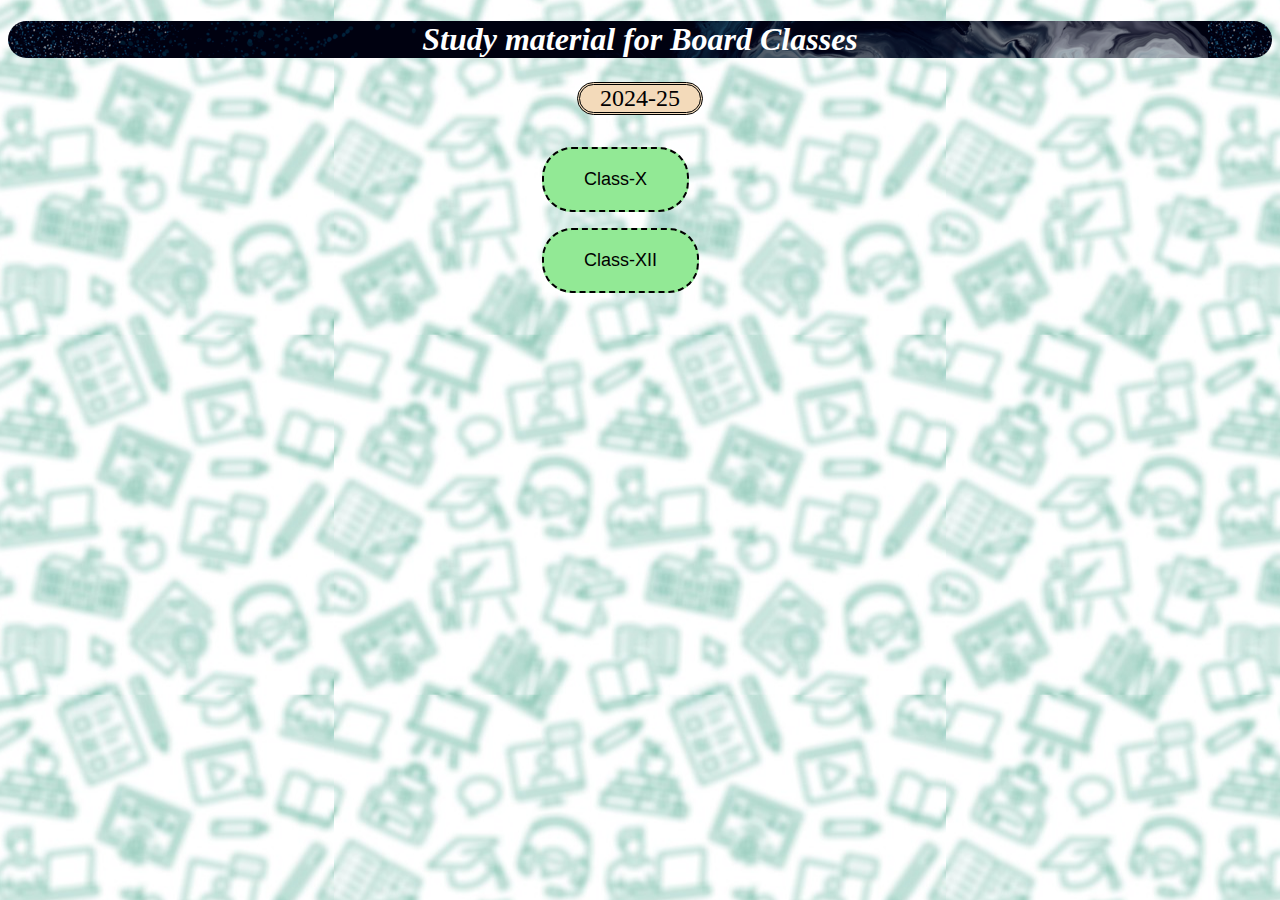
<file: index.html>
<!DOCTYPE html>
<html lang="en">
<head>
    <meta charset="UTF-8">
    <meta name="viewport" content="width=device-width, initial-scale=1.0">
    <title>StudyDocs</title>
    <link rel="stylesheet" href="style1.css">
</head>
<body>
    <h1>Study material for Board Classes</h1>
    <p>2024-25</p>
    <div class="mydiv">
    <a href="index10.html" class="button-class">Class-X</a>
    <a href="index12.html" class="button-class">Class-XII</a>
</div>
</body>
</html>
</file>
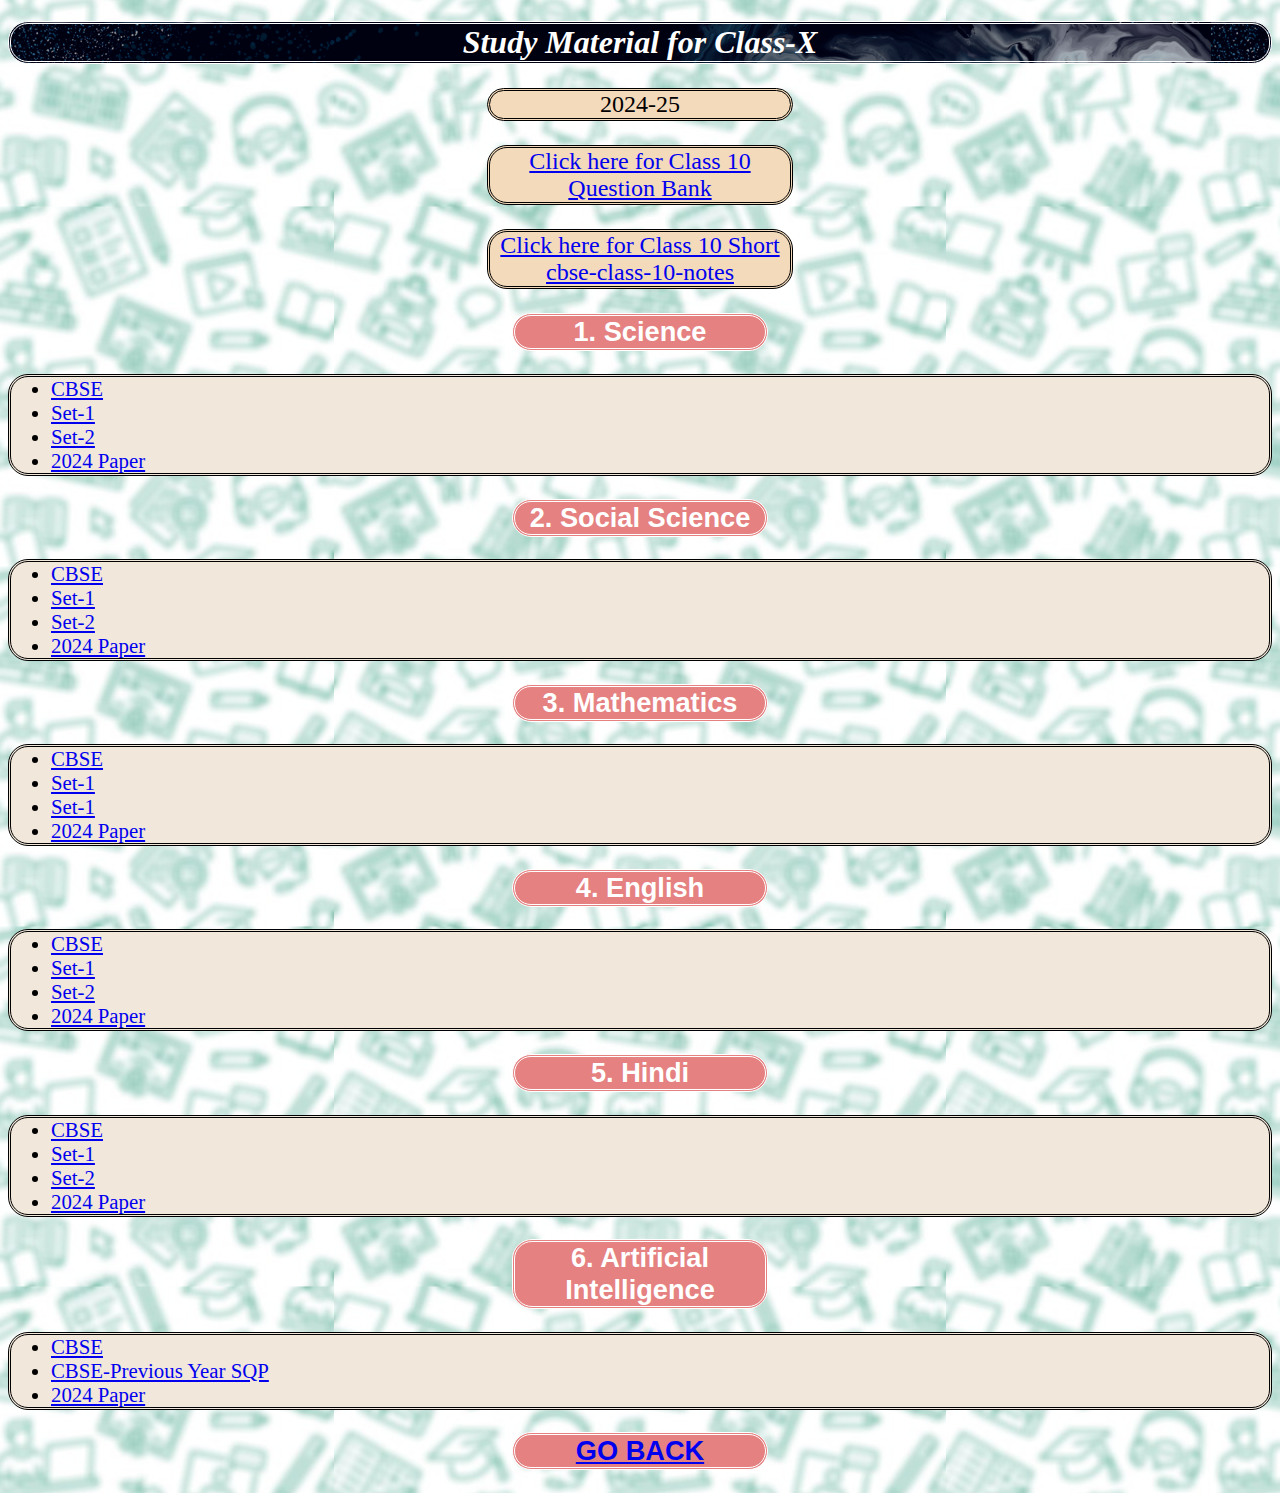
<file: index10.html>
<!DOCTYPE html>
<html lang="en">
<head>
    <meta charset="UTF-8">
    <meta name="viewport" content="width=device-width, initial-scale=1.0">
    <title>Class-X</title>
    <link rel="stylesheet" href="style.css">
</head>
<body>  
    <h1>Study Material for Class-X</h1>
    <p>2024-25</p>
    <p><a href="https://cbseacademic.nic.in/qbclass10.html">Click here for Class 10 Question Bank</a></p>
    <p><a href="https://www.vedantu.com/revision-notes/cbse-class-10-notes">Click here for Class 10 Short cbse-class-10-notes</a></p> 
    <h2>1. Science</h2>
    <ul>
        <li><a href="https://cbseacademic.nic.in/web_material/SQP/ClassX_2024_25/Science-SQP.pdf">CBSE</a></li>
        <li><a href="https://drive.google.com/file/d/1FEeVgNDZJr0OEjPMSJmcuSDxI0YWBCBx/view?usp=sharing">Set-1</a></li>
        <li><a href="https://drive.google.com/file/d/1fpkt5xFZ5_Pypj5bS3oQBIH50KCtP4Lq/view?usp=sharing">Set-2</a></li>
        <li><a href="https://drive.google.com/drive/folders/1xwlpM0gbNq7j75a3mMGqEHNfL90fd1z7?usp=sharing">2024 Paper</a></li>
    </ul>
    <h2>2. Social Science</h2>
    <ul>
        <li><a href="https://cbseacademic.nic.in/web_material/SQP/ClassX_2024_25/SocialScience-SQP.pdf">CBSE</a></li>
        <li><a href="https://drive.google.com/file/d/1yVr6WGdKqmOy8yM7SycRmyLal8Q10e36/view?usp=sharing">Set-1</a></li>
        <li><a href="https://drive.google.com/file/d/1ferDVcgWSJN70vXLhzwmffM7Nx41LL0z/view?usp=sharing">Set-2</a></li>
        <li><a href="https://drive.google.com/drive/folders/1whz3G0wl8xZq-ZAw49iGYr7jvkQnOifm?usp=sharing">2024 Paper</a></li>
    </ul>
    <h2>3. Mathematics</h2>
    <ul>
        <li><a href="https://cbseacademic.nic.in/web_material/SQP/ClassX_2024_25/MathsStandard-SQP.pdf">CBSE</a></li>
        <li><a href="https://drive.google.com/file/d/1YeRWXRYgX1qZRrl_ncapNYuXaWNuc_Yo/view?usp=sharing">Set-1</a></li>
        <li><a href="https://drive.google.com/file/d/145yQVVK48ENF8Sg0y091kbclUICf3zHc/view?usp=sharing">Set-1</a></li>
        <li><a href="https://drive.google.com/drive/folders/1EVt-cXowlcOxh8UieupCgaGAWoJCVyiP?usp=sharing">2024 Paper</a></li>
    </ul>
    <h2>4. English</h2>
    <ul>
        <li><a href="https://cbseacademic.nic.in/web_material/SQP/ClassX_2024_25/EnglishL-SQP.pdf">CBSE</a></li>
        <li><a href="https://drive.google.com/file/d/1S13qgFkvNtjh6vfaXfbI7RTuvWz2JdUl/view?usp=sharing">Set-1</a></li>
        <li><a href="https://drive.google.com/file/d/1gNg4563Y2AtnjJIcnMmv0fMds5Ttddud/view?usp=sharing">Set-2</a></li>
        <li><a href="https://drive.google.com/drive/folders/1O7m1GIlzkOccHLua4M_UiqNWTI5tbfl5?usp=sharing">2024 Paper</a></li>
    </ul>
    <h2>5. Hindi</h2>
    <ul>
        <li><a href="https://cbseacademic.nic.in/web_material/SQP/ClassX_2024_25/HindiCourseB-SQP.pdf">CBSE</a></li>
        <li><a href="https://drive.google.com/file/d/1mGAch-UDniIGeWFXmLaCYdo3-i51k83o/view?usp=sharing">Set-1</a></li>
        <li><a href="https://drive.google.com/file/d/1osiEajnrxEogSPvjcO69PnhVIfPgGBCs/view?usp=sharing">Set-2</a></li>
        <li><a href="https://drive.google.com/drive/folders/1VQf5GkXVGmHpvjyJiBpJKulHznbLLfgv?usp=sharing">2024 Paper</a></li>
    </ul>
    <h2>6. Artificial Intelligence</h2>
    <ul>
        <li><a href="https://cbseacademic.nic.in/web_material/Curriculum25/SQP_MS_X/417_AI_SQP.pdf">CBSE</a></li>
        <li><a href="https://cbseacademic.nic.in/web_material/Curriculum24/SQP_MS_X/417_AI_SQP.pdf">CBSE-Previous Year SQP</a></li>
        <li><a href="https://drive.google.com/file/d/1t2avE2EAR12hiOU9uwgLdsr642olIhDb/view?usp=sharing">2024 Paper</a></li>
    </ul>
    <h2><a href="main.html">GO BACK</a></h2>  
</body>
</html>
</file>
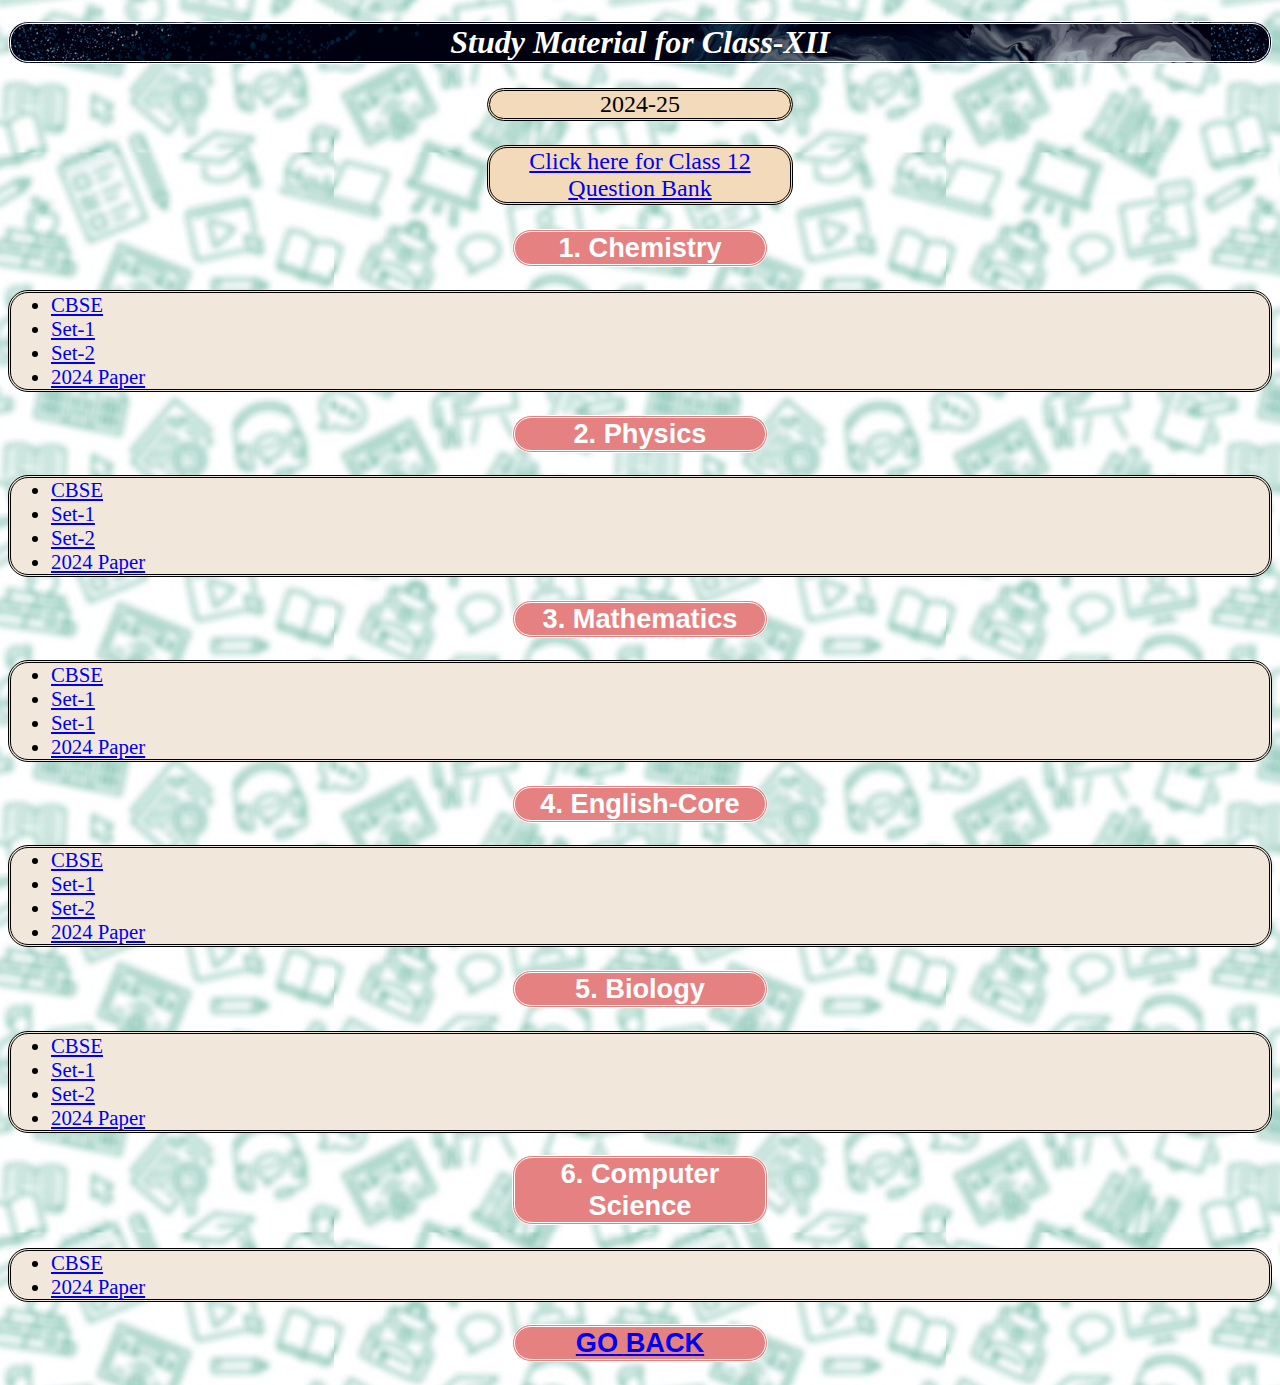
<file: index12.html>
<!DOCTYPE html>
<html lang="en">
<head>
    <meta charset="UTF-8">
    <meta name="viewport" content="width=device-width, initial-scale=1.0">
    <title>Class-XII</title>
    <link rel="stylesheet" href="style.css">
</head>
<body>  
    <h1>Study Material for Class-XII</h1>
    
    <p>2024-25</p> 
    <p><a href="https://cbseacademic.nic.in/qbclass12.html">Click here for Class 12 Question Bank</a></p>
    <h2>1. Chemistry</h2>
    <ul>
        <li><a href="https://cbseacademic.nic.in/web_material/SQP/ClassXII_2024_25/Chemistry-SQP.pdf">CBSE</a></li>
        <li><a href="https://drive.google.com/file/d/1RNbbLJSnQXa77Eykq5K6lt_En9yyapwE/view?usp=sharing">Set-1</a></li>
        <li><a href="https://drive.google.com/file/d/1uNFbynHzLTBCaddRHCG2HMaxMTKC0mUO/view?usp=sharing">Set-2</a></li>
        <li><a href="https://drive.google.com/drive/folders/1oUIpIAXugCufvK7bD3Z1vFdw64Itm0YH?usp=sharing">2024 Paper</a></li>
    </ul>
    <h2>2. Physics</h2>
    <ul>
        <li><a href="https://cbseacademic.nic.in/web_material/SQP/ClassXII_2024_25/Physics-SQP.pdf">CBSE</a></li>
        <li><a href="https://drive.google.com/file/d/1FAGDj3yhBrE4W85FCHXfK8okz-xVUj76/view?usp=sharing">Set-1</a></li>
        <li><a href="https://drive.google.com/file/d/1cKsiqC14l0BqNjst8cNRTxkVaB_y_-pI/view?usp=sharing">Set-2</a></li>
        <li><a href="https://drive.google.com/drive/folders/1x5At7TqbGzpNOpUwNuUP_spUjKMftRwl?usp=sharing">2024 Paper</a></li>
    </ul>
    <h2>3. Mathematics</h2>
    <ul>
        <li><a href="https://cbseacademic.nic.in/web_material/SQP/ClassXII_2024_25/Maths-SQP.pdf">CBSE</a></li>
        <li><a href="https://drive.google.com/file/d/1KUmQDL4K3B9myGlrtdLAkdyR6QK8BCJ5/view?usp=sharing">Set-1</a></li>
        <li><a href="https://drive.google.com/file/d/1r_tFL23D_6v_4YA6-eCBJz_B2q5rB-cm/view?usp=sharing">Set-1</a></li>
        <li><a href="https://drive.google.com/drive/folders/13aQPmLmhRPqnU91TaK4YwakRSnAQf9W8?usp=sharing">2024 Paper</a></li>
    </ul>
    <h2>4. English-Core</h2>
    <ul>
        <li><a href="https://cbseacademic.nic.in/web_material/SQP/ClassXII_2024_25/EnglishCore-SQP.pdf">CBSE</a></li>
        <li><a href="https://drive.google.com/file/d/1SU52BDKaIMqbvKnEkjjGfFe0i-LbSdQx/view?usp=sharing">Set-1</a></li>
        <li><a href="https://drive.google.com/file/d/1uVzpdZFcZkSe7WSd6hpcqrKGbxJA8mVb/view?usp=sharing">Set-2</a></li>
        <li><a href="https://drive.google.com/drive/folders/1sUW9NAFWuPfGQzOBX91y5-qDKmERyw8C?usp=sharing">2024 Paper</a></li>
    </ul>
    <h2>5. Biology</h2>
    <ul>
        <li><a href="https://cbseacademic.nic.in/web_material/SQP/ClassXII_2024_25/Biology-SQP.pdf">CBSE</a></li>
        <li><a href="https://drive.google.com/file/d/1g9kLhaJ9R2nwyCRuIboliZAtCpU6GDSi/view?usp=sharing">Set-1</a></li>
        <li><a href="https://drive.google.com/file/d/1uXp20zabpT1F28oqNvbif6G2UvZ8GNia/view?usp=sharing">Set-2</a></li>
        <li><a href="https://drive.google.com/drive/folders/1HJ5hzzTEHYKTs3qmmPGY1sbLKo4YPRde?usp=sharing">2024 Paper</a></li>
    </ul>
    <h2>6. Computer Science</h2>
    <ul>
        <li><a href="https://cbseacademic.nic.in/web_material/SQP/ClassXII_2024_25/EnglishCore-SQP.pdf">CBSE</a></li>
        <li><a href="https://drive.google.com/file/d/1SstKLALUDehzvKpWKiG7Pe1yaR18k1KQ/view?usp=sharing">2024 Paper</a></li>
    </ul>
    <h2><a href="main.html">GO BACK</a></h2> 
</body>
</html>
</file>
<file: style1.css>
h1 {
    color:rgb(255, 255, 255);
    font-family:'Times New Roman', Times, serif;
    font-size: 200%;
    font-style:italic;
    background-image: url('img.jpg');
    text-align: center;
    border-radius: 20px;
}
h2{
    color:rgb(255, 255, 255);
    text-align: center;
    font-family:'Lucida Sans', 'Lucida Sans Regular', 'Lucida Grande', 'Lucida Sans Unicode', Geneva, Verdana, sans-serif;
    font-size: 170%;

}
p{
    font-size: 150%;
    color: rgb(0, 0, 0);
    text-align: center;
    border-radius: 20px ;
    border-style:double;
    border-color: black 20px;
    background-color: rgb(243, 218, 186);
    width: 120px;
    margin-left: auto;
    margin-right: auto;
}
ul{
    font-size:130%;
    border-radius: 10px;
    background-color: antiquewhite;
}
body{
    background-image: url('img3.jpg');
    background-position: center;
    background-repeat:repeat repeat;
    position: relative;
    
    
}
.button-class {
    background-color: #92e995;
    border: 2px black;
    font-family:'Gill Sans', 'Gill Sans MT', Calibri, 'Trebuchet MS', sans-serif;
    color: rgb(0, 0, 0);
    padding: 20px 40px;
    text-align: center;
    text-decoration: none;
    display: inline-block;
    font-size: 18px;
    margin: 8px 2px;
    cursor: pointer;
    border-radius: 30px;
    border-style:dashed;
    border-color: black 20px;
    
}
.mydiv{
    width: 200px;
    margin-left: auto;
    margin-right: auto;
}
</file>
<file: style.css>
h1 {
    color:rgb(255, 255, 255);
    font-family:'Times New Roman', Times, serif;
    font-size: 200%;
    font-style:italic;
    background-image: url('img.jpg');
    text-align: center;
    border-radius: 20px;
    border-radius: 20px ;
    border-style:double;
    border-color: black 20px;
}
h2{
    color:rgb(255, 255, 255);
    text-align: center;
    font-family:'Lucida Sans', 'Lucida Sans Regular', 'Lucida Grande', 'Lucida Sans Unicode', Geneva, Verdana, sans-serif;
    font-size: 170%;
    background-color: rgb(229, 129, 129);
    width: 250px;
    margin-left: auto;
    margin-right: auto;
    border-radius: 20px ;
    border-style:double;
    


}
p{
    font-size: 150%;
    color: rgb(0, 0, 0);
    text-align: center;
    border-radius: 20px ;
    border-style:double;
    border-color: black 20px;
    background-color: rgb(243, 218, 186);
    width: 300px;
    margin-left: auto;
    margin-right: auto;
}
ul{
    font-size:130%;
    border-radius: 10px;
    background-color: rgb(241, 231, 218);
    border-radius: 20px ;
    border-style:double;
    border-color: black 20px;
    width: auto;
    margin-left: auto;
    margin-right: auto;
}
body{
    background-image: url('img3.jpg') ;
    background-position: center;
    background-repeat:repeat repeat;
    position: relative;
    
}
</file>
